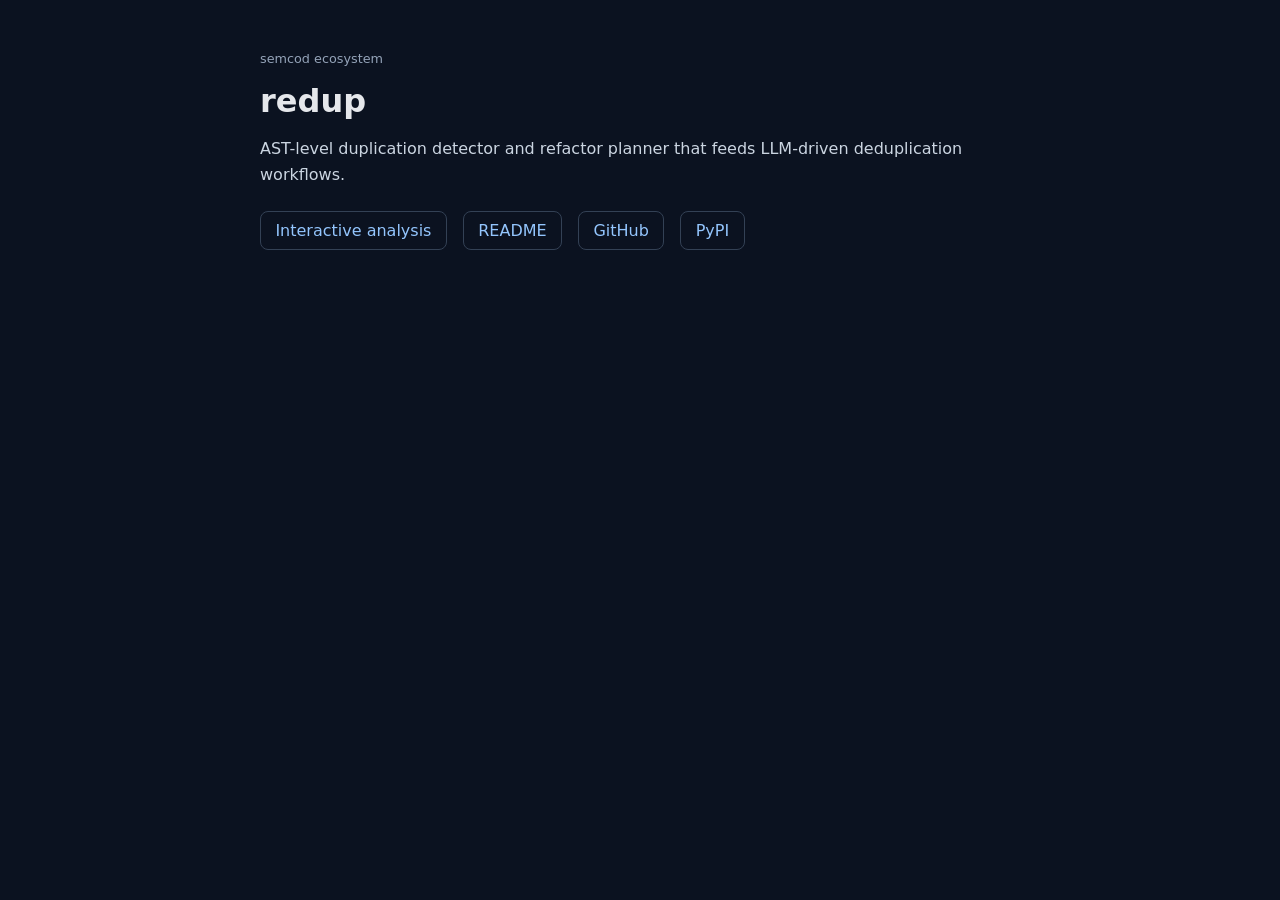
<file: index.html>
<!DOCTYPE html>
<html lang="en">
<head>
  <meta charset="UTF-8">
  <meta name="viewport" content="width=device-width, initial-scale=1.0">
  <title>redup · semcod</title>
  <meta name="description" content="AST-level duplication detector and refactor planner that feeds LLM-driven deduplication workflows.">
  <style>
    :root { color-scheme: light dark; }
    body { font-family: system-ui, -apple-system, Segoe UI, Roboto, sans-serif; margin: 0; background: #0b1220; color: #e5e7eb; }
    main { max-width: 760px; margin: 0 auto; padding: 3rem 1.25rem; }
    h1 { font-size: 2rem; margin: 0 0 0.75rem; }
    p { line-height: 1.6; color: #cbd5e1; }
    .links { display: flex; gap: 1rem; flex-wrap: wrap; margin-top: 1.5rem; }
    a { color: #93c5fd; text-decoration: none; border: 1px solid #334155; padding: 0.55rem 0.9rem; border-radius: 0.5rem; }
    a:hover { background: #111827; }
    .badge { display: inline-block; font-size: 0.8rem; color: #94a3b8; margin-bottom: 1rem; }
  </style>
</head>
<body>
  <main>
    <div class="badge">semcod ecosystem</div>
    <h1>redup</h1>
    <p>AST-level duplication detector and refactor planner that feeds LLM-driven deduplication workflows.</p>
    <div class="links">
      <a href="project/">Interactive analysis</a>
      <a href="README.md">README</a>
      <a href="https://github.com/semcod/redup">GitHub</a>
      <a href="https://pypi.org/project/redup/">PyPI</a>
    </div>
  </main>
</body>
</html>
</file>
